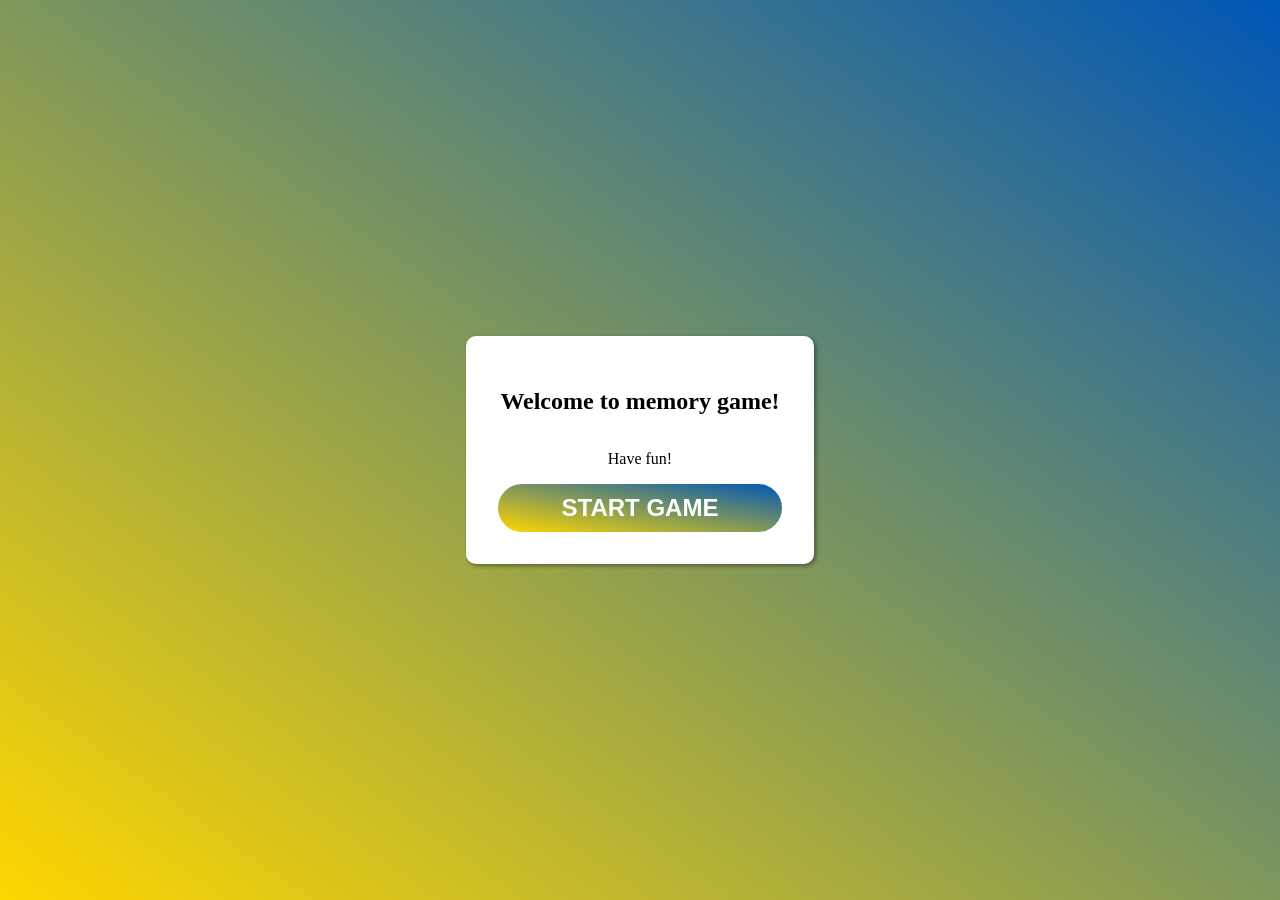
<file: index.html>
<!DOCTYPE html>
<html lang="en">
    <head>
        <meta charset="UTF-8">
        <title>Document</title>
        <link href="css/base.css" rel="stylesheet">
        <link href="css/menu.css" rel="stylesheet">
        <link href="css/game.css" rel="stylesheet">
    </head>
    <body>
        <header class="counters-board">
            <div class="counter">
                <h4 class="counter-header">clock</h4>
                <div class="counter-content">
                    <span id="minutes">00</span>:<span id="seconds">00</span>
                </div>
            </div>
            <div class="counter">
                <h4 class="counter-header">moves</h4>
                <div class="counter-content">
                    <span id="moves">00</span>/<span id="maxMoves">20</span>
                </div>
            </div>
        </header>

        <div class="deck">
            <div class="deck__container" id="deck-container"></div>
        </div>

        <div class="menu">
            <div class="menu-bar">
                <h2 id="menu-header">Welcome to memory game!</h2>
                <p id="menu-message">Have fun!</p>
                <button id="init">start game</button>
                <button id="nextLevel" class="invisible">next level</button>
            </div>
        </div>

        <script src="js/utils.js"></script>
        <script src="js/globals.js"></script>
        <script src="js/menu.js"></script>
        <script src="js/move_counter.js"></script>
        <script src="js/clock.js"></script>
        <script src="js/draw_field.js"></script>
        <script src="js/game_logics.js"></script>
        <script src="js/main.js"></script>
    </body>
</html>
</file>
<file: css/base.css>
:root {
    --gradient: linear-gradient(to right top, #ffd700, #0057b7);
    --counters-board-height: 6rem;
}

* {
    box-sizing: border-box;
}

body {
    margin: 0;
}

.invisible {
    display: none !important;
}
</file>
<file: css/menu.css>
.menu {
    background-image: var(--gradient);
    position: absolute;
    top: 0;
    bottom: 0;
    left: 0;
    right: 0;
    display: flex;
}

.menu-bar {
    display: flex;
    background: white;
    text-align: center;
    display: flex;
    flex-direction: column;
    margin: auto;
    padding: 2rem;
    border-radius: 10px;
    box-shadow: 2px 2px 4px rgba(0, 0, 0, 0.4);
}

button {
  cursor: pointer;
  border: 0;
  background-image: var(--gradient);
  padding: 0.75rem 4rem;
  border-radius: 5rem;
  color: white;
  font-weight: 600;
  text-transform: uppercase;
  font-size: 1.5rem;
  line-height: 1;
  transition: 0.3s;
}

button:hover {
    transform: scale3D(1.1, 1.1, 1.1);
}
</file>
<file: css/game.css>
.counters-board {
    height: var(--counters-board-height);
    padding: 0.5rem 2rem;
    margin: 0;
    box-shadow: 2px 2px 5px rgba(0, 0, 0, 0.4);
    display: flex;
}

.counter {
    margin-right: 2rem;
}

.counter-header {
    font-size: 1rem;
    line-height: 1;
    margin: 0;
    color:rgba(0, 0, 0, 0.4);
    text-transform: capitalize;
}

.counter-content {
    font-size: 2rem;
    color: var(--gradient);
}

.deck {
    display: flex;
    align-items: center;
    justify-content: center;
    height: calc(100vh - var(--counters-board-height));
    margin: auto;
}

.deck__container {
    display: flex;
    flex-wrap: wrap;
    max-width: 50rem;
    align-items: center;
    justify-content: center;
}

.card {
    position: relative;
    width: 7rem;
    height: 7rem;
    margin: 0.5rem;
    cursor: pointer;
    transition: 0.5s;
    backface-visibility: hidden;
    background-image: var(--gradient);
    border-radius: 0.5rem;
    box-shadow: 2px 2px 4px rgba(0, 0, 0, 0.4);
    transform-style: preserve-3d;
}

.cardContent {
    position: absolute;
    bottom: 0;
    top: 0;
    right: 0;
    left: 0;
    display: flex;
    justify-content: center;
    transform: rotateY(-180deg);
    background-color: white;
    border-radius: 0.5rem;
    box-shadow: 2px 2px 4px rgba(0, 0, 0, 0.4);
    backface-visibility: hidden;
    align-items: center;
    font-size: 4rem;
    padding-top: 0.4rem;
}

.card.reversed {
    transform: rotateY(-180deg);
}

.cardContent::selection {
   background: transparent;
}

@keyframes success {
    from {
        opacity: 1;
    }
    20% {
        transform: rotateY(-180deg) scale3D(1.1, 1.1, 1.1);
    }
    to {
        opacity: 0;
    }
}

.success .cardContent {
    animation: success 1.5s ease-in-out forwards;
}


@keyframes failure {
    from {
        transform: rotateY(-180deg) translateX(3px);
    } 
    to {
        transform: rotateY(-180deg) translateX(-3px);
    }
}

.failure {
    animation-name: failure;
    animation-duration: 0.1s;
    animation-iteration-count: 4;
}
</file>
